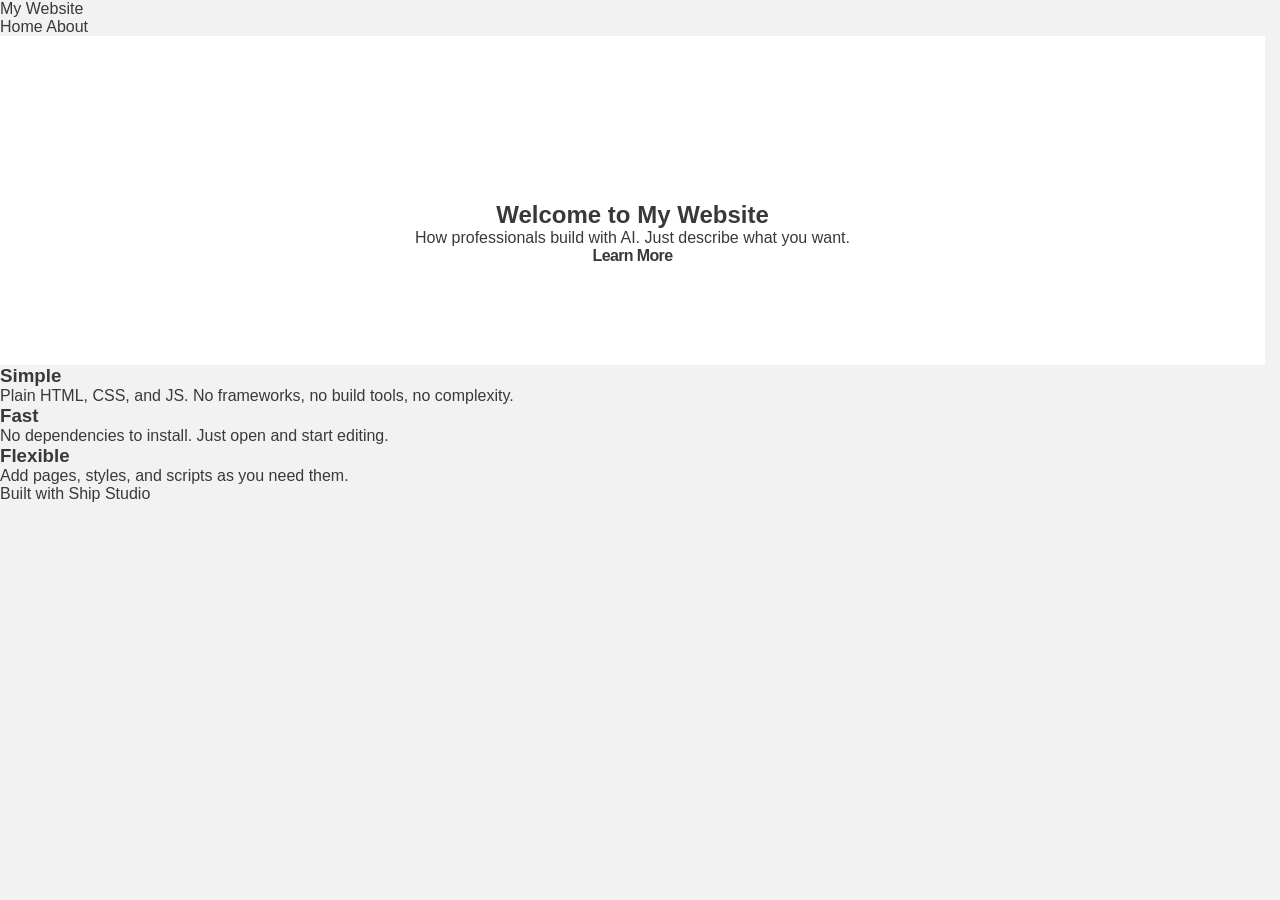
<file: index.html>
<!DOCTYPE html>
<html lang="en">
<head>
  <meta charset="UTF-8">
  <meta name="viewport" content="width=device-width, initial-scale=1.0">
  <title>My Website</title>
  <link rel="stylesheet" href="styles.css">
</head>
<body>
  <nav>
    <div class="nav-container">
      <a href="/" class="logo">My Website</a>
      <div class="nav-links">
        <a href="/">Home</a>
        <a href="/about.html">About</a>
      </div>
    </div>
  </nav>

  <main>
    <section class="hero">
      <h1>Welcome to My Website</h1>
      <p>How professionals build with AI. Just describe what you want.</p>
      <a href="/about.html" class="button">Learn More</a>
    </section>

    <section class="features">
      <div class="feature">
        <h3>Simple</h3>
        <p>Plain HTML, CSS, and JS. No frameworks, no build tools, no complexity.</p>
      </div>
      <div class="feature">
        <h3>Fast</h3>
        <p>No dependencies to install. Just open and start editing.</p>
      </div>
      <div class="feature">
        <h3>Flexible</h3>
        <p>Add pages, styles, and scripts as you need them.</p>
      </div>
    </section>
  </main>

  <footer>
    <p>Built with <a href="https://www.ship.studio/">Ship Studio</a></p>
  </footer>

  <!-- Smooth scroll (Lenis) -->

  <script

    data-id-scroll

    data-autoinit="true"

    data-duration="1"

    data-orientation="vertical"

    data-smoothWheel="true"

    data-smoothTouch="false"

    data-touchMultiplier="1.5"

    data-easing="(t) => (t === 1 ? 1 : 1 - Math.pow(2, -10 * t))"

    data-useOverscroll="true"

    data-useControls="true"

    data-useAnchor="true"

    data-useRaf="true"

    data-infinite="false"

    defer

    src="lenis.js"></script>

  <script src="script.js"></script>
</body>
</html>
</file>
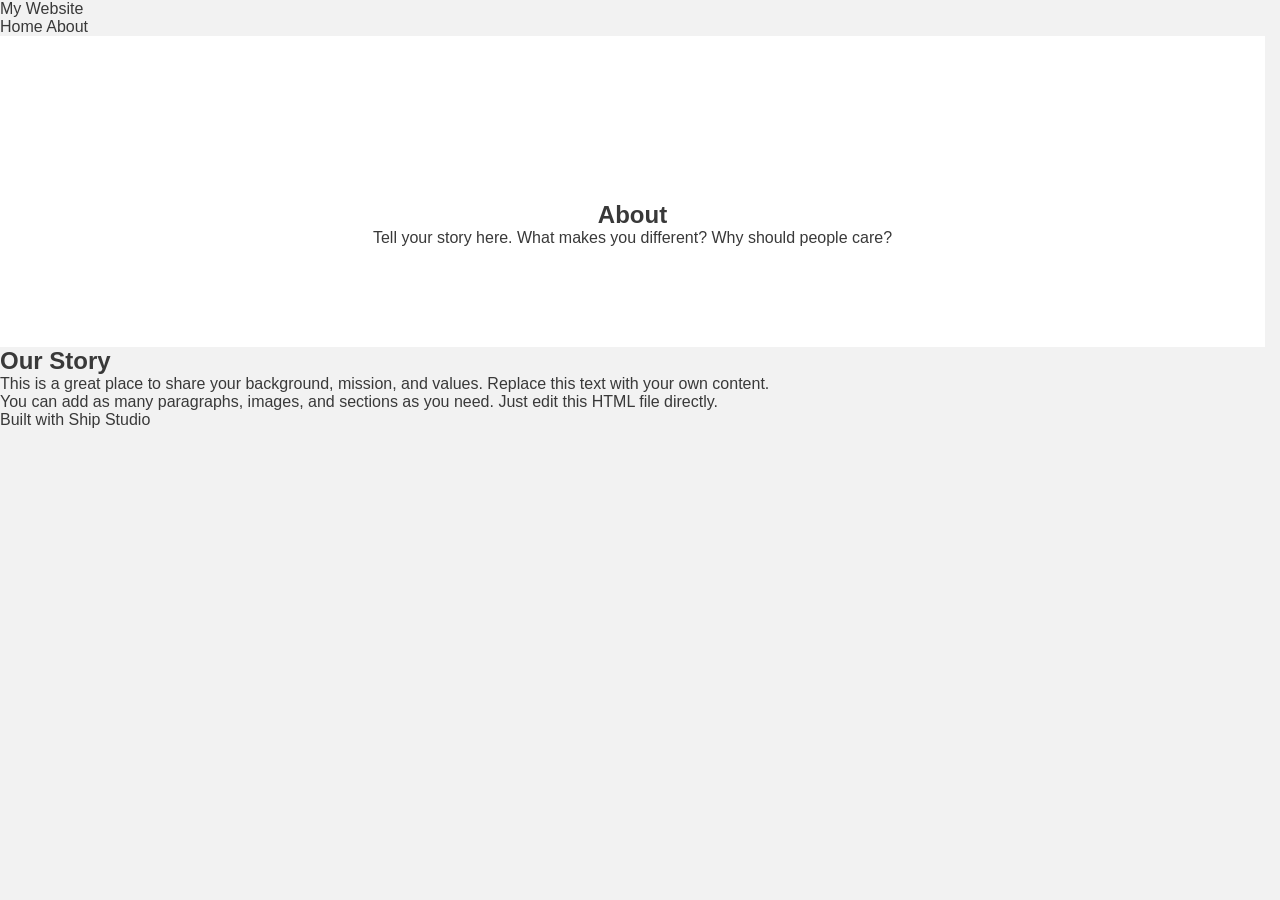
<file: about.html>
<!DOCTYPE html>
<html lang="en">
<head>
  <meta charset="UTF-8">
  <meta name="viewport" content="width=device-width, initial-scale=1.0">
  <title>About - My Website</title>
  <link rel="stylesheet" href="styles.css">
</head>
<body>
  <nav>
    <div class="nav-container">
      <a href="/" class="logo">My Website</a>
      <div class="nav-links">
        <a href="/">Home</a>
        <a href="/about.html">About</a>
      </div>
    </div>
  </nav>

  <main>
    <section class="hero">
      <h1>About</h1>
      <p>Tell your story here. What makes you different? Why should people care?</p>
    </section>

    <section class="content">
      <h2>Our Story</h2>
      <p>
        This is a great place to share your background, mission, and values.
        Replace this text with your own content.
      </p>
      <p>
        You can add as many paragraphs, images, and sections as you need.
        Just edit this HTML file directly.
      </p>
    </section>
  </main>

  <footer>
    <p>Built with Ship Studio</p>
  </footer>

  <!-- Smooth scroll (Lenis) -->

  <script

    data-id-scroll

    data-autoinit="true"

    data-duration="1"

    data-orientation="vertical"

    data-smoothWheel="true"

    data-smoothTouch="false"

    data-touchMultiplier="1.5"

    data-easing="(t) => (t === 1 ? 1 : 1 - Math.pow(2, -10 * t))"

    data-useOverscroll="true"

    data-useControls="true"

    data-useAnchor="true"

    data-useRaf="true"

    data-infinite="false"

    defer

    src="lenis.js"></script>

  <script src="script.js"></script>
</body>
</html>
</file>
<file: styles.css>
/* ==========================================================================
   RPE — Design system tokens (from the Figma "Foundations" page)
   ========================================================================== */

:root {
  /* Primitives */
  --color-orange-500: #ff6633;
  --color-orange-100: #ffb7a6;
  --color-blue-700: #2a56a5;
  --color-blue-600: #2f60b8;
  --color-blue-500: #427be0;
  --color-blue-300: #79a9ff;
  --color-gray-900: #393939;
  --color-gray-700: #515151;
  --color-gray-600: #4a5157;
  --color-gray-500: #80868d;
  --color-gray-400: #979faf;
  --color-gray-300: #afb7bf;
  --color-gray-200: #d5d7d9;
  --color-gray-100: #e6e7e8;
  --color-gray-100-alt: #e7e7e7;
  --color-gray-75: #ebedf0;
  --color-gray-50: #f2f2f2;
  --color-blush-50: #f7f3f5;
  --color-black: #000000;
  --color-white: #ffffff;
  --color-navy-800: #303e58;
  --color-white-alpha-12: rgba(255, 255, 255, 0.12);
  --color-white-alpha-20: rgba(255, 255, 255, 0.2);

  /* Semantic (light) */
  --color-bg-primary: var(--color-white);
  --color-bg-secondary: var(--color-blush-50);
  --color-bg-tertiary: var(--color-gray-50);
  --color-bg-surface-alt: var(--color-gray-75);
  --color-bg-neutral: var(--color-gray-100-alt);
  --color-bg-neutral-hover: var(--color-gray-200);
  --color-bg-neutral-pressed: var(--color-gray-300);
  --color-bg-ghost-hover: var(--color-white-alpha-12);
  --color-bg-ghost-pressed: var(--color-white-alpha-20);
  --color-bg-subtle-hover: var(--color-gray-50);
  --color-bg-subtle-pressed: var(--color-gray-100);
  --color-text-primary: var(--color-gray-900);
  --color-text-secondary: var(--color-gray-700);
  --color-text-secondary-alt: var(--color-gray-600);
  --color-text-tertiary: var(--color-gray-500);
  --color-text-on-brand: var(--color-white);
  --color-text-on-dark: var(--color-gray-100-alt);
  --color-text-on-dark-subtle: var(--color-gray-200);
  --color-border-default: var(--color-gray-200);
  --color-border-subtle: var(--color-gray-100);
  --color-border-subtle-alt: var(--color-gray-100-alt);
  --color-border-strong: var(--color-gray-300);
  --color-border-on-dark: var(--color-gray-600);
  --color-border-inverse: var(--color-white);
  --color-border-focus: var(--color-blue-500);
  --color-border-focus-on-dark: var(--color-blue-300);
  --color-icon-default: var(--color-gray-400);
  --color-icon-strong: var(--color-navy-800);
  --color-icon-on-dark: var(--color-gray-100-alt);
  --color-icon-on-dark-subtle: var(--color-gray-200);
  --color-accent-primary: var(--color-orange-500);
  --color-accent-primary-subtle: var(--color-orange-100);
  --color-accent-secondary: var(--color-blue-700);
  --color-accent-secondary-hover: var(--color-blue-600);
  --color-accent-secondary-pressed: var(--color-navy-800);
  --color-accent-tertiary: var(--color-blue-500);
  --color-accent-tertiary-subtle: var(--color-blue-300);
  --color-overlay-scrim: var(--color-black);

  /* Typography */
  --font-family: 'Poppins', sans-serif;
  --font-size-42: 42px;
  --font-size-32: 32px;
  --font-size-28: 28px;
  --font-size-24: 24px;
  --font-size-18: 18px;
  --font-size-16: 16px;
  --font-size-14: 14px;
  --font-size-12: 12px;
  --tracking-tight: -0.04em; /* Figma letter spacing -4% */
  --tracking-snug: -0.02em;  /* Figma letter spacing -2% (label/sm) */

  /* Spacing */
  --spacing-4: 4px;
  --spacing-8: 8px;
  --spacing-10: 10px;
  --spacing-12: 12px;
  --spacing-16: 16px;
  --spacing-20: 20px;
  --spacing-24: 24px;
  --spacing-32: 32px;
  --spacing-40: 40px;
  --spacing-48: 48px;
  --spacing-56: 56px;
  --spacing-64: 64px;

  /* Radius */
  --radius-sm: 18px;
  --radius-md: 56px;
  --radius-lg: 72px;
  --radius-full: 9999px;

  /* Layout */
  --layout-page-margin: 82px;
  --layout-section-padding-y: 112px;
  --layout-grid-gap: 20px;
  --layout-content-width: 1276px;
  /* Side padding that keeps content at 1276px on wide screens */
  --gutter: max(var(--layout-page-margin), calc((100% - var(--layout-content-width)) / 2));

  /* Scroll reveal motion (Apple-style: fade up and settle) */
  --ease-reveal: cubic-bezier(0.22, 1, 0.36, 1);
  --reveal-distance: 24px;
  --reveal-stagger: 70ms;
  --reveal-delay: 100ms;
}

/* Mobile values from "Typography / Layout — Desktop × Mobile" */
@media (max-width: 768px) {
  :root {
    --font-size-42: 30px;
    --font-size-32: 24px;
    --font-size-28: 22px;
    --font-size-24: 20px;
    --font-size-18: 16px;
    --layout-page-margin: 20px;
    --layout-section-padding-y: 56px;
    --layout-grid-gap: 12px;
  }
}

/* ==========================================================================
   Base
   ========================================================================== */

*,
*::before,
*::after {
  margin: 0;
  padding: 0;
  box-sizing: border-box;
}

/* Always keep room for the scrollbar, so the page doesn't widen and "jump"
   when the mobile menu locks scrolling and the scrollbar disappears */
html {
  scrollbar-gutter: stable;
  background-color: var(--color-bg-tertiary);
  transition: background-color 0.3s ease;
}

body {
  font-family: var(--font-family);
  background: var(--color-bg-tertiary);
  color: var(--color-text-primary);
  -webkit-font-smoothing: antialiased;
  overflow-x: hidden;
}

img {
  display: block;
  max-width: none;
}

a {
  color: inherit;
  text-decoration: none;
}

ul {
  list-style: none;
}

strong {
  font-weight: 600;
}

button {
  font: inherit;
  cursor: pointer;
}

:focus-visible {
  outline: 2px solid var(--color-border-focus);
  outline-offset: 2px;
}

.page {
  display: flex;
  flex-direction: column;
}

/* ==========================================================================
   Components
   ========================================================================== */

/* Badge — orange dot + label box */
.badge {
  display: inline-flex;
  align-items: flex-start;
  flex-shrink: 0;
}

.badge__dot {
  width: 30px;
  height: 30px;
}

.badge__label {
  display: flex;
  align-items: center;
  height: 30px;
  padding: var(--spacing-4) var(--spacing-12);
  border: 1px solid var(--color-border-strong);
  font-size: var(--font-size-14);
  font-weight: 600;
  line-height: normal;
  letter-spacing: var(--tracking-tight);
  color: var(--color-text-primary);
  white-space: nowrap;
}

.badge__label--alt {
  color: var(--color-text-secondary-alt);
}

.badge--subtle .badge__label {
  border-color: var(--color-border-default);
  color: var(--color-text-tertiary);
}

.badge--filled .badge__label {
  background: var(--color-bg-primary);
}

.badge--on-dark .badge__label {
  border-color: var(--color-accent-tertiary-subtle);
  color: var(--color-text-on-dark);
}

/* Button */
.button {
  display: inline-flex;
  align-items: center;
  justify-content: center;
  gap: var(--spacing-8);
  border-radius: var(--radius-full);
  font-size: var(--font-size-16);
  font-weight: 600;
  line-height: normal;
  letter-spacing: var(--tracking-tight);
  text-align: center;
  white-space: nowrap;
  transition: background-color 0.2s;
}

.button--large {
  padding: var(--spacing-16) var(--spacing-20);
}

.button--primary {
  background: var(--color-accent-secondary);
  color: var(--color-text-on-brand);
}

.button--primary:hover {
  background: var(--color-accent-secondary-hover);
}

.button--primary:active {
  background: var(--color-accent-secondary-pressed);
}

/* Icon button — 48px circle (carousel arrows) */
.icon-button {
  display: flex;
  align-items: center;
  justify-content: center;
  width: 48px;
  height: 48px;
  border: 1px solid var(--color-border-default);
  border-radius: var(--radius-full);
  background: transparent;
  transition: background-color 0.2s, border-color 0.2s, opacity 0.2s;
}

.icon-button:hover {
  background: var(--color-bg-subtle-hover);
  border-color: var(--color-border-strong);
}

.icon-button:active {
  background: var(--color-bg-subtle-pressed);
}

.icon-button:disabled {
  opacity: 0.4;
  cursor: default;
  background: transparent;
  border-color: var(--color-border-default);
}

.icon-button--prev img {
  transform: rotate(180deg);
}

/* Section header — badge + title */
.section-header {
  display: flex;
  flex-direction: column;
  align-items: flex-start;
  gap: var(--spacing-32);
  width: 455px;
  max-width: 100%;
}

.section-header--compact {
  gap: var(--spacing-10);
}

.section-header--center {
  align-items: center;
  text-align: center;
}

.section-header__title {
  font-size: var(--font-size-42);
  font-weight: 400;
  line-height: 1.2;
  letter-spacing: var(--tracking-tight);
  color: var(--color-text-primary);
}

.section-header__title--alt {
  color: var(--color-text-secondary-alt);
}

.section-header__title--lead {
  font-size: var(--font-size-32);
  line-height: 1.3;
}

.section-header--dark .section-header__title {
  color: var(--color-text-on-brand);
}

/* ==========================================================================
   Navigation
   ========================================================================== */

.site-nav {
  position: absolute;
  top: 44px;
  left: 0;
  right: 0;
  z-index: 10;
  padding: 0 var(--gutter);
}

.site-nav__inner {
  display: flex;
  align-items: flex-end;
  gap: 42px;
}

.site-nav__logo img {
  width: 85px;
  height: 36.1852px;
}

.site-nav__pill {
  display: flex;
  align-items: center;
  gap: var(--spacing-24);
  padding: 0 var(--spacing-24);
  border-radius: 70px;
}

.nav-link {
  display: flex;
  align-items: center;
  gap: var(--spacing-8);
  font-size: var(--font-size-14);
  font-weight: 600;
  line-height: normal;
  letter-spacing: var(--tracking-snug);
  color: var(--color-text-tertiary);
  white-space: nowrap;
  transition: color 0.2s;
}

.nav-link:hover {
  color: var(--color-text-primary);
  text-decoration: underline;
  text-underline-offset: 4px;
}

.nav-link[aria-current="page"] {
  color: var(--color-accent-secondary);
}

.nav-link[aria-current="page"]::before {
  content: '';
  width: 6px;
  height: 6px;
  border-radius: var(--radius-full);
  background: var(--color-accent-primary);
}

.site-nav__toggle {
  display: none;
}

.site-nav__cta {
  display: none;
}

/* Mobile nav (Figma "Nav, Device=Mobile" + "Menu aberto") */
@media (max-width: 1024px) {
  .site-nav {
    top: var(--spacing-20);
  }

  .site-nav__inner {
    justify-content: space-between;
    align-items: center;
  }

  .site-nav__logo,
  .site-nav__toggle {
    z-index: 2;
  }

  .site-nav__logo {
    position: relative;
  }

  /* Menu Icon — 24px, three 20×2 bars, 5px apart */
  .site-nav__toggle {
    position: relative;
    display: flex;
    flex-direction: column;
    align-items: center;
    justify-content: center;
    gap: 5px;
    width: 24px;
    height: 24px;
    padding: 0;
    border: 0;
    background: none;
  }

  .site-nav__toggle span {
    display: block;
    width: 20px;
    height: 2px;
    border-radius: 1px;
    background: var(--color-text-tertiary);
    transition: transform 0.45s var(--ease-reveal), opacity 0.2s;
  }

  /* Close (X) — bars in text/primary */
  .site-nav__toggle[aria-expanded="true"] span {
    background: var(--color-text-primary);
  }

  .site-nav__toggle[aria-expanded="true"] span:nth-child(1) {
    transform: translateY(7px) rotate(45deg);
  }

  .site-nav__toggle[aria-expanded="true"] span:nth-child(2) {
    opacity: 0;
  }

  .site-nav__toggle[aria-expanded="true"] span:nth-child(3) {
    transform: translateY(-7px) rotate(-45deg);
  }

  /* Open menu: full-screen white panel */
  .site-nav__pill {
    display: flex;
    position: fixed;
    inset: 0;
    z-index: 1;
    flex-direction: column;
    align-items: stretch;
    gap: 0;
    /* top bar (20 + 36.185 logo) + 40 gap */
    padding: calc(var(--spacing-20) + 36.185px + var(--spacing-40)) var(--layout-page-margin) var(--spacing-32);
    border-radius: 0;
    background: var(--color-bg-primary);
    overflow-y: auto;
    /* closed: faded out and not clickable/focusable (visibility waits for the fade) */
    opacity: 0;
    visibility: hidden;
    transition: opacity 0.25s ease, visibility 0s 0.25s;
  }

  /* Opening: the panel fades in, then the links and the button rise into
     place one by one (same fade + rise and easing as the page reveals).
     script.js sets each item's delay in --menu-d. */
  .site-nav__pill.is-open {
    opacity: 1;
    visibility: visible;
    transition: opacity 0.3s ease, visibility 0s;
  }

  .site-nav__pill > * {
    opacity: 0;
    translate: 0 16px;
    /* closing: stay put while the panel fades, then reset out of sight */
    transition: opacity 0s 0.25s, translate 0s 0.25s;
  }

  .site-nav__pill.is-open > * {
    opacity: 1;
    translate: none;
    transition:
      opacity 0.5s var(--ease-reveal) calc(0.08s + var(--menu-d, 0ms)),
      translate 0.7s var(--ease-reveal) calc(0.08s + var(--menu-d, 0ms)),
      /* keep the hover color changes of links and button */
      color 0.2s,
      background-color 0.2s;
  }

  .site-nav__pill .nav-link {
    padding: var(--spacing-16) 0;
    border-bottom: 1px solid var(--color-border-subtle);
    font-size: var(--font-size-24);
    font-weight: 400;
    line-height: 1.4;
    letter-spacing: var(--tracking-tight);
    color: var(--color-text-primary);
    white-space: normal;
  }

  .site-nav__pill .nav-link:hover {
    text-decoration: none;
    color: var(--color-accent-secondary);
  }

  /* Current page on mobile: blue + semibold (no dot) */
  .site-nav__pill .nav-link[aria-current="page"] {
    color: var(--color-accent-secondary);
    font-weight: 600;
    line-height: 1.2;
    /* keep the row height of the 1.4 line-height rows */
    padding-block: calc(var(--spacing-16) + 0.1em);
  }

  .site-nav__pill .nav-link[aria-current="page"]::before {
    display: none;
  }

  .site-nav__cta {
    display: flex;
    width: 100%;
    margin-top: auto;
  }

  body.menu-open {
    overflow: hidden;
  }

  /* the scrollbar's reserved space (see html in Base) turns white with the menu */
  html:has(body.menu-open) {
    background-color: var(--color-bg-primary);
  }
}

@media (max-width: 1024px) and (prefers-reduced-motion: reduce) {
  .site-nav__pill > *,
  .site-nav__pill.is-open > * {
    translate: none;
  }
}

/* ==========================================================================
   Hero
   ========================================================================== */

.hero {
  position: relative;
  display: flex;
  flex-direction: column;
  align-items: center;
  justify-content: center;
  padding: 165px var(--layout-page-margin) 100px;
  background: var(--color-bg-primary);
  overflow: hidden;
}

.hero__content {
  position: relative;
  display: flex;
  flex-direction: column;
  align-items: center;
  gap: var(--spacing-32);
  width: 780px;
  max-width: 100%;
}

.hero__title {
  width: 100%;
  font-size: var(--font-size-42);
  font-weight: 400;
  line-height: 1.4;
  letter-spacing: var(--tracking-tight);
  text-align: center;
  color: var(--color-text-primary);
}

/* Decorative line art on both sides */
.hero__lines {
  position: absolute;
  top: calc(50% + 19.5px);
  display: flex;
  align-items: center;
  justify-content: center;
  width: 646px;
  height: 375px;
  transform: translateY(-50%);
  pointer-events: none;
}

.hero__lines-art {
  flex: none;
}

/* The art is drawn upright in the file and turned on its side here.
   It's inline (not an <img>) so script.js can draw each line in. */
.hero__lines svg {
  display: block;
  width: 375.406px;
  height: 646.756px;
  overflow: visible;
  transform: rotate(-90deg);
}

.hero__lines--left {
  left: -444px;
}

.hero__lines--right {
  right: -444px;
}

@media (max-width: 1024px) {
  .hero {
    padding-top: 150px;
  }
}

/* Mobile hero (Figma 03. Quem Somos — Mobile) */
@media (max-width: 768px) {
  .hero {
    /* nav: 20 top + 36.185 logo, then 48 gap */
    padding-top: calc(var(--spacing-20) + 36.185px + var(--spacing-48));
    padding-bottom: var(--layout-section-padding-y);
  }

  .hero__content {
    gap: var(--spacing-24);
  }

  .hero__title br {
    display: none;
  }

  .hero__title strong {
    display: block;
  }

  .hero__content .button {
    width: 100%;
  }

  .hero__lines {
    top: calc(50% + 67.34px);
    width: 323px;
    height: 187.5px;
  }

  /* same art at half size (lines stay as thin as the mobile Figma: 0.4px) */
  .hero__lines svg {
    width: 187.703px;
    height: 323.378px;
  }

  .hero__lines--left {
    left: -222px;
  }

  .hero__lines--right {
    right: -222px;
  }
}

/* ==========================================================================
   Image transition (full-width photo)
   One 1920 × 821 image with the "people breaking out of the photo" effect
   already baked in (transparent strip at the top).
   - 1920px and up: the whole image, scaled with the screen
   - 1300–1920px: height stays at 821px and the sides get cropped
   - below 1300px: scales down again, always showing the central 1300px
     of the image, where both people are (roughly x 260–1475)
   ========================================================================== */

.img-transition {
  position: relative;
  z-index: 0;
  width: 100%;
  height: max(min(821px, 63.154vw), 42.76vw); /* 821/1300, 821/1920 */
  /* light parallax: script.js moves it down as the page scrolls */
  transform: translate3d(0, var(--parallax-y, 0), 0);
  will-change: transform;
  background: var(--color-bg-primary);
  overflow: hidden;
}

.img-transition__img {
  display: block;
  width: 100%;
  height: 100%;
  object-fit: cover;
  /* crop more from the right (laptop) than the left, keeping the people in frame */
  object-position: 35% center;
}

/* ==========================================================================
   About
   ========================================================================== */

.about {
  position: relative;
  z-index: 1;               /* slides over the parallax image above */
  display: grid;
  grid-template-columns: repeat(12, minmax(0, 1fr));
  column-gap: var(--layout-grid-gap);
  align-items: start;
  padding: var(--layout-section-padding-y) var(--gutter);
  background: var(--color-bg-primary);
}

.about__badge {
  grid-column: 1 / span 4;
  display: flex;
  justify-content: flex-end;
}

.about__copy {
  grid-column: 7 / span 5;
  min-width: 0;
  display: flex;
  flex-direction: column;
  gap: 44px;
  color: var(--color-text-primary);
}

.about__lead {
  font-size: var(--font-size-32);
  font-weight: 400;
  line-height: 1.4;
  letter-spacing: var(--tracking-tight);
}

.about__text {
  width: 447px;
  max-width: 100%;
  font-size: var(--font-size-18);
  line-height: 1.61;
  letter-spacing: var(--tracking-tight);
}

@media (max-width: 1100px) {
  .about {
    grid-template-columns: 1fr;
    gap: var(--spacing-32);
  }

  .about__badge {
    grid-column: auto;
    justify-content: flex-start;
  }

  .about__copy {
    grid-column: auto;
    max-width: 640px;
  }
}

@media (max-width: 768px) {
  .about,
  .about__copy {
    gap: var(--spacing-24);
  }

  .about__text {
    width: 100%;
  }
}

/* ==========================================================================
   Team
   ========================================================================== */

.team {
  position: relative;
  display: flex;
  flex-direction: column;
  align-items: center;
  gap: 90px;
  padding: 220px var(--gutter) var(--spacing-56);
  overflow: hidden;
}

/* Outlined "Diretoria" word peeking in from the top */
.team__vector-bg {
  position: absolute;
  top: 0;
  left: 50%;
  width: min(1331.25px, calc(100% - 2 * var(--layout-page-margin)));
  transform: translate(-50%, -30.65%);
  pointer-events: none;
}

.team__vector-bg img {
  width: 100%;
  height: auto;
}

.team__header {
  position: relative;
  display: flex;
  align-items: flex-end;
  justify-content: space-between;
  gap: var(--spacing-32);
  width: 100%;
}

.team__intro {
  width: 519px;
  max-width: 100%;
  font-size: var(--font-size-24);
  line-height: 1.4;
  letter-spacing: var(--tracking-tight);
  color: var(--color-text-tertiary);
}

.team__intro strong {
  line-height: 1.2;
  color: var(--color-text-primary);
}

/* Carousel */
.carousel {
  position: relative;
  display: flex;
  flex-direction: column;
  align-items: center;
  gap: var(--spacing-40);
  width: 100%;
}

/* the slider runs to both screen edges, while cards still line up with the container.
   --bleed (distance from container to screen edge) is measured in script.js */
.carousel__viewport {
  width: calc(100% + 2 * var(--bleed, 0px));
  margin-inline: calc(-1 * var(--bleed));
  padding-inline: var(--bleed);
  scroll-padding-inline: var(--bleed);
  overflow-x: auto;
  overscroll-behavior-x: contain;
  scroll-snap-type: x mandatory;
  scroll-behavior: smooth;
  scrollbar-width: none;
  cursor: grab;
  /* room for two-line names without clipping the role below */
  padding-bottom: var(--spacing-20);
  margin-bottom: calc(-1 * var(--spacing-20));
}

.carousel__viewport::-webkit-scrollbar {
  display: none;
}

/* while the mouse is held down and dragging the slider */
.carousel__viewport.is-dragging {
  scroll-snap-type: none;
  scroll-behavior: auto;
  cursor: grabbing;
  user-select: none;
}

.carousel__viewport.is-dragging .team-card * {
  pointer-events: none;
}

.carousel__track {
  display: flex;
  align-items: center;
  gap: var(--spacing-16);
  width: max-content;
}

.carousel__controls {
  display: flex;
  align-items: center;
  gap: var(--spacing-12);
}

/* Team card — fixed 311 × 398 */
.team-card {
  position: relative;
  flex-shrink: 0;
  width: 311px;
  height: 398px;
  scroll-snap-align: start;
}

.team-card__photo {
  position: absolute;
  top: 0;
  left: 27px;
  width: 258px;
  height: 295px;
  overflow: hidden;
}

.team-card__mask {
  position: absolute;
  top: 37.15px;
  left: -0.23px;
  width: 257.852px;
  height: 257.852px;
  border-radius: var(--radius-full);
  background: var(--color-accent-primary);
  overflow: hidden;
}

.team-card__bg {
  position: absolute;
  object-fit: cover;
}

.team-card img {
  -webkit-user-drag: none;
  user-select: none;
}

.team-card__head {
  position: absolute;
  top: 0;
}

.team-card__head--crop {
  overflow: hidden;
}

.team-card__head--crop img {
  position: absolute;
  top: -16.97%;
  left: -0.07%;
  width: 107.12%;
  height: 237.58%;
}

.team-card__info {
  position: absolute;
  top: 310px;
  left: 35px;
  display: flex;
  flex-direction: column;
  gap: var(--spacing-8);
  width: 242px;
  text-align: center;
}

.team-card__name {
  font-size: var(--font-size-28);
  font-weight: 600;
  line-height: normal;
  letter-spacing: var(--tracking-tight);
  color: var(--color-text-primary);
}

.team-card__name--fixed {
  line-height: 30px;
}

.team-card__role {
  font-size: var(--font-size-18);
  line-height: 1.61;
  letter-spacing: var(--tracking-tight);
  color: var(--color-text-tertiary);
}

/* Directors added in Sanity: photo fills the circle, cut-out head stands on it */
.team-card--auto .team-card__bg   { inset: 0; width: 100%; height: 100%; }
.team-card--auto .team-card__head { left: 0; width: 100%; height: 100%; object-fit: contain; object-position: bottom center; }

/* Per-person photo framing (matches each Figma "Team Photo" composition) */
.team-card--glauco .team-card__bg   { width: 565px; height: 813px; left: -153.77px; top: -50.15px; }
.team-card--glauco .team-card__head { width: 187px; height: 237px; left: 35px; top: 6px; }
.team-card--juliano .team-card__bg   { width: 371px; height: 558px; left: -50.77px; top: -94.15px; }
.team-card--juliano .team-card__head { width: 233px; height: 183px; left: 16px; }
.team-card--pedro .team-card__bg   { width: 363px; height: 544px; left: -52.77px; top: -85.15px; }
.team-card--pedro .team-card__head { width: 197px; height: 227px; left: 30px; }
.team-card--edrei .team-card__bg   { width: 332px; height: 332px; left: -23.77px; top: -74.15px; }
.team-card--edrei .team-card__head { width: 188px; height: 221px; left: 48px; }
.team-card--camila .team-card__bg   { width: 387px; height: 580px; left: -75.77px; top: -65.15px; }
.team-card--camila .team-card__head { width: 246px; height: 173px; left: 12px; }
.team-card--daniel .team-card__bg   { width: 273px; height: 410px; left: 1.23px; top: -66.15px; }
.team-card--daniel .team-card__head { width: 256px; height: 173px; left: 1px; top: 4px; }
.team-card--felipe .team-card__bg   { width: 330px; height: 330px; left: -35.77px; top: -36.15px; }
.team-card--felipe .team-card__head { width: 196px; height: 211px; left: 31px; top: 1px; }
.team-card--lucas .team-card__bg   { width: 428px; height: 398px; left: -84.77px; top: -70.15px; }
.team-card--lucas .team-card__head { width: 202px; height: 203px; left: 28px; }

@media (max-width: 1024px) {
  /* keep the desktop size (same stroke width + crop), centered and clipped */
  /* bottom of the word sits 24px above the "Time" badge; the top gets cropped */
  .team__vector-bg {
    top: 136px;
    width: 1000px;
    transform: translate(-50%, -100%);
  }

  .team {
    padding-top: 160px;
    gap: var(--spacing-56);
  }

  .team__header {
    flex-direction: column;
    align-items: flex-start;
  }
}

/* Mobile team (Figma 03. Quem Somos — Mobile) */
@media (max-width: 768px) {
  .team {
    align-items: stretch;
    gap: var(--spacing-32);
    padding-top: 144px;
  }

  .team__vector-bg {
    top: 120px;
  }

  .team__header {
    gap: var(--spacing-16);
  }

  .team__header .section-header {
    width: 100%;
  }

  .team__intro {
    width: 100%;
  }

  /* one card at a time, centered, with a peek of the next/previous card.
     the viewport bleeds to both screen edges (matching the section's own
     side padding) so there's enough room to peek the neighboring card. */
  .carousel__viewport {
    width: calc(100% + 2 * var(--layout-page-margin));
    margin-left: calc(-1 * var(--layout-page-margin));
    margin-right: calc(-1 * var(--layout-page-margin));
    scroll-padding-inline: 0;
    /* centers the first/last card at rest (scroll-snap-align only kicks in
       once the person scrolls, so the starting position needs real padding,
       sized to match what snapping already does for every card in between) */
    padding-left: calc((100% + 2 * var(--layout-page-margin) - 311px) / 2);
    padding-right: calc((100% + 2 * var(--layout-page-margin) - 311px) / 2);
  }

  .carousel__track {
    gap: var(--spacing-16);
  }

  .team-card {
    scroll-snap-align: center;
  }
}

/* ==========================================================================
   Local (map)
   ========================================================================== */

.local {
  display: flex;
  align-items: center;
  gap: var(--layout-grid-gap);
  padding: var(--spacing-56) var(--gutter) var(--layout-section-padding-y);
}

.local__content {
  display: flex;
  flex-direction: column;
  gap: 19px;
  flex: 0 0 520px;
}

.local__info {
  display: flex;
  flex-direction: column;
  gap: 30px;
  padding: 76px 66px;
  border-radius: var(--radius-lg);
  background: var(--color-bg-primary);
}

.local__info .section-header {
  width: 337px;
}

.local__text {
  width: 278px;
  max-width: 100%;
  font-size: var(--font-size-18);
  line-height: 1.61;
  letter-spacing: var(--tracking-tight);
  color: var(--color-text-secondary-alt);
  opacity: 0.75;
}

.local__text strong {
  color: var(--color-accent-primary);
}

.local__graphic {
  position: relative;
  height: 275px;
  border-radius: var(--radius-lg);
  background: var(--color-accent-secondary);
  overflow: hidden;
}

.local__graphic img {
  position: absolute;
  top: 0;
  left: 0;
  width: 775px;
  height: 442px;
  object-fit: cover;
}

/* Map card — children positioned in design pixels scaled to the card width */
.map {
  position: relative;
  flex: 0 1 736px;
  aspect-ratio: 736 / 725;
  border-radius: var(--radius-lg);
  background: var(--color-bg-primary);
  overflow: hidden;
  container-type: inline-size;
}

.map > * {
  --m: calc(100cqw / 736);
  position: absolute;
}

.map__grid {
  top: calc(-179 * var(--m));
  left: calc(-174 * var(--m));
  width: calc(1084 * var(--m));
  height: calc(1084 * var(--m));
}

.map__brazil {
  top: calc(59.49 * var(--m));
  left: calc(77.7 * var(--m));
  width: calc(582.098 * var(--m));
  height: calc(615.127 * var(--m));
}

.map picture img {
  width: 100%;
  height: 100%;
}

.map__pin {
  width: 10px;
  height: 10px;
}

.map__pin--1 { top: calc(506 * var(--m)); left: calc(403 * var(--m)); }
.map__pin--2 { top: calc(412 * var(--m)); left: calc(509 * var(--m)); }
.map__pin--3 { top: calc(238 * var(--m)); left: calc(634 * var(--m)); }
.map__pin--4 { top: calc(467 * var(--m)); left: calc(541 * var(--m)); }

.map__label {
  top: calc(463 * var(--m));
  left: calc(442 * var(--m));
}

/* Map entrance animation (Quem Somos).
   script.js adds .is-visible when the map scrolls into view. The hidden starting
   state only applies when JS runs (.js on <html>), so nothing stays invisible.
   Direct children use `transform`/`opacity` only — `translate` is taken by the
   desktop centring rule below. */
.map__shadow,
.map__states {
  position: absolute;
  inset: 0;
}

.map__label { isolation: isolate; }

.map__label::after {
  content: "";
  position: absolute;
  left: 0;
  top: 0;
  width: 30px;
  height: 30px;
  border-radius: 50%;
  background: var(--color-accent-primary);
  z-index: -1;
  opacity: 0;
  pointer-events: none;
}

.js .map:not(.is-visible) .map__grid { opacity: 0; }
.js .map:not(.is-visible) .map__shadow { opacity: 0; translate: 0 -18px; }
.js .map:not(.is-visible) .map__states { opacity: 0; translate: 0 24px; }
.js .map:not(.is-visible) .map__pin { opacity: 0; transform: scale(0); }
.js .map:not(.is-visible) .map__label { opacity: 0; transform: translateY(12px) scale(0.9); }

.map.is-visible .map__grid { transition: opacity 0.6s ease; }
.map.is-visible .map__shadow { transition: opacity 0.7s ease 0.8s, translate 1s cubic-bezier(0.2, 0.7, 0.2, 1) 0.8s; }
.map.is-visible .map__states { transition: opacity 0.7s ease 0.1s, translate 0.9s cubic-bezier(0.2, 0.7, 0.2, 1) 0.1s; }
.map.is-visible .map__pin { transition: opacity 0.3s ease, transform 0.45s cubic-bezier(0.34, 1.56, 0.64, 1); }
.map.is-visible .map__pin--1 { transition-delay: 1.3s; }
.map.is-visible .map__pin--2 { transition-delay: 1.38s; }
.map.is-visible .map__pin--3 { transition-delay: 1.46s; }
.map.is-visible .map__pin--4 { transition-delay: 1.54s; }
.map.is-visible .map__label {
  transition: opacity 0.5s ease 1.7s, transform 0.6s cubic-bezier(0.34, 1.56, 0.64, 1) 1.7s;
}
.map.is-visible .map__label::after { animation: map-pulse 2s ease-out 2.3s infinite; }

@keyframes map-pulse {
  0%   { opacity: 0.45; transform: scale(1); }
  100% { opacity: 0;    transform: scale(2.2); }
}

@media (prefers-reduced-motion: reduce) {
  .js .map:not(.is-visible) * { opacity: 1; translate: none; transform: none; }
  .map.is-visible * { transition: none; }
  .map.is-visible .map__label::after { animation: none; }
}

/* Desktop: the map stretches to the full height of the column beside it.
   Its drawing scales to fit the card and stays centred; the grid always fills it. */
@media (min-width: 1201px) {
  .local {
    align-items: stretch;
  }

  .map {
    aspect-ratio: auto;
    container-type: size;
  }

  .map > * {
    --m: min(100cqw / 736, 100cqh / 725);
    translate: calc((100cqw - 736 * var(--m)) / 2) calc((100cqh - 725 * var(--m)) / 2);
  }

  .map > .map__grid {
    --m: max(100cqw / 736, 100cqh / 725);
  }
}

@media (max-width: 1200px) {
  .local {
    flex-direction: column;
    align-items: stretch;
  }

  .local__content {
    flex: none;
  }

  .map {
    flex: none;
    width: 100%;
  }
}

/* Mobile local + map (Figma 03. Quem Somos — Mobile, 350px-wide map) */
@media (max-width: 768px) {
  .local {
    padding-top: 0;
  }

  .local__info {
    padding: var(--spacing-40) var(--spacing-24);
    border-radius: var(--radius-sm);
  }

  .local__info .section-header {
    width: 337px;
    max-width: 100%;
  }

  .local__graphic {
    height: 185px;
    border-radius: var(--radius-sm);
  }

  .local__graphic img {
    width: 360.107px;
    height: 205.377px;
  }

  /* Zoomed-in crop of the map on phones */
  .map {
    aspect-ratio: 350 / 344.769;
    border-radius: var(--radius-sm);
  }

  .map > * {
    --m: calc(100cqw / 350);
  }

  .map__grid {
    top: calc(-85.12 * var(--m));
    left: calc(-82.74 * var(--m));
    width: calc(515.489 * var(--m));
    height: calc(515.489 * var(--m));
  }

  .map__brazil {
    top: calc(-67.6 * var(--m));
    left: calc(-111.71 * var(--m));
    width: calc(442.713 * var(--m));
    height: calc(467.832 * var(--m));
  }

  .map__pin {
    width: 7.605px;
    height: 7.605px;
  }

  .map__pin--1 { top: calc(271.99 * var(--m)); left: calc(135.69 * var(--m)); }
  .map__pin--2 { top: calc(200.5 * var(--m));  left: calc(216.31 * var(--m)); }
  .map__pin--3 { top: calc(68.17 * var(--m));  left: calc(311.38 * var(--m)); }
  .map__pin--4 { top: calc(242.33 * var(--m)); left: calc(240.65 * var(--m)); }

  .map__label {
    top: calc(246.13 * var(--m));
    left: calc(173.47 * var(--m));
  }
}

/* ==========================================================================
   Values + Orbit (dark block, includes the footer)
   ========================================================================== */

.values {
  position: relative;
  display: flex;
  flex-direction: column;
  align-items: flex-start;
  gap: 50px;
  padding: var(--layout-section-padding-y) var(--gutter);
  background:
    linear-gradient(180deg, rgba(0, 0, 0, 0) 45.985%, rgba(0, 0, 0, 0.66) 100%),
    linear-gradient(-12.19deg, #213862 29.602%, #102142 61.109%, #0e111c 123.44%);
  overflow: hidden;
}

.values > * {
  position: relative;
}

/* 3D render at the top, fading into the navy gradient */
.values__header-bg {
  position: absolute;
  top: 0;
  left: 0;
  width: max(1920px, 100%);
  height: 1066px;
  overflow: hidden;
  -webkit-mask-image: linear-gradient(180deg, #000 0%, transparent 100%);
  mask-image: linear-gradient(180deg, #000 0%, transparent 100%);
}

.values__header-bg img {
  position: absolute;
  top: -218px;
  left: -11px;
  width: 2138.864px;
  height: 1283.527px;
  object-fit: cover;
}

.values__header-bg::after {
  content: '';
  position: absolute;
  inset: 0;
  background: rgba(0, 0, 0, 0.26);
  mix-blend-mode: multiply;
}

/* Values grid */
.values__grid {
  display: grid;
  grid-template-columns: repeat(3, minmax(0, 1fr));
  grid-auto-rows: minmax(384px, auto);
  gap: 20px;
  width: 100%;
}

.value-card {
  display: flex;
  flex-direction: column;
  align-items: flex-start;
  gap: var(--spacing-48);
  padding: var(--spacing-32);
  border-radius: var(--radius-sm);
  background: var(--color-bg-secondary);
  overflow: hidden;
}

.value-card__icon {
  display: flex;
  align-items: center;
  justify-content: center;
  width: 60px;
  height: 60px;
  overflow: visible;
}

/* Value card icons — hover animations on the SVG parts */
.value-card__icon svg {
  display: block;
  overflow: visible;
}

.value-card__icon svg path {
  transform-box: fill-box;
  transform-origin: center;
  transition: transform 0.45s cubic-bezier(0.34, 1.56, 0.64, 1), opacity 0.3s ease;
}

/* Compromisso: seal spins, star pops, ribbons sway */
.value-card:hover .value-card__icon--compromisso :is(.p3, .p4, .p7) { transform: rotate(30deg); }
.value-card:hover .value-card__icon--compromisso :is(.p5, .p8) { transform: scale(1.25); transition-delay: 0.08s; }
.value-card__icon--compromisso :is(.p2, .p6, .p10, .p11) { transform-origin: top center; }
.value-card:hover .value-card__icon--compromisso :is(.p2, .p10) { transform: rotate(-6deg); }
.value-card:hover .value-card__icon--compromisso :is(.p6, .p11) { transform: rotate(6deg); }

/* Cooperativa: people hop in sequence, connectors blink */
.value-card:hover .value-card__icon--cooperativa :is(.p9, .p15, .p20, .p21) { transform: translateY(-3px); transition-delay: 0s; }
.value-card:hover .value-card__icon--cooperativa :is(.p8, .p14, .p24, .p26) { transform: translateY(-3px); transition-delay: 0.06s; }
.value-card:hover .value-card__icon--cooperativa :is(.p7, .p13, .p28, .p30) { transform: translateY(-3px); transition-delay: 0.12s; }
.value-card:hover .value-card__icon--cooperativa :is(.p6, .p12, .p22, .p23) { transform: translateY(-3px); transition-delay: 0.18s; }
.value-card:hover .value-card__icon--cooperativa :is(.p5, .p11, .p29, .p31) { transform: translateY(-3px); transition-delay: 0.24s; }
.value-card:hover .value-card__icon--cooperativa :is(.p4, .p10, .p25, .p27) { transform: translateY(-3px); transition-delay: 0.3s; }
.value-card:hover .value-card__icon--cooperativa :is(.p32, .p33, .p34, .p35, .p36, .p37) { animation: icon-blink 0.8s ease 0.1s; }

/* Resultados: bars grow in sequence, trend line lifts, orange block pops */
.value-card__icon--resultados :is(.p12, .p13, .p14, .p15) { transform-origin: bottom center; }
.value-card:hover .value-card__icon--resultados .p12 { transform: scaleY(1.4); }
.value-card:hover .value-card__icon--resultados .p13 { transform: scaleY(1.4); transition-delay: 0.06s; }
.value-card:hover .value-card__icon--resultados .p14 { transform: scaleY(1.4); transition-delay: 0.12s; }
.value-card:hover .value-card__icon--resultados .p15 { transform: scaleY(1.4); transition-delay: 0.18s; }
.value-card:hover .value-card__icon--resultados .p11 { transform: translateY(-2px); }
.value-card:hover .value-card__icon--resultados :is(.p4, .p5, .p6, .p7, .p16, .p17) { transform: scale(1.08); transition-delay: 0.1s; }

/* Protagonismo: center person (fill + outline) rises together, sides lean in */
.value-card:hover .value-card__icon--protagonismo :is(.p3, .p7, .p8, .p21) { transform: translateY(-4px); }
.value-card:hover .value-card__icon--protagonismo :is(.p6, .p10, .p2, .p14, .p15, .p16, .p18, .p20) { transform: rotate(5deg); }
.value-card:hover .value-card__icon--protagonismo :is(.p5, .p9, .p4, .p11, .p12, .p13, .p17, .p19) { transform: rotate(-5deg); }

/* Conduta: hand shakes, blue sparkles redraw */
.value-card__icon--conduta :is(.p4, .p5, .p6, .p7) { transform-origin: bottom left; }
.value-card:hover .value-card__icon--conduta :is(.p4, .p5, .p6, .p7) { animation: icon-shake 0.6s ease; }
.value-card__icon--conduta :is(.p8, .p9) { stroke-dasharray: 40; stroke-dashoffset: 0; }
.value-card:hover .value-card__icon--conduta :is(.p8, .p9) { animation: icon-draw 0.6s ease 0.1s both; }
.value-card:hover .value-card__icon--conduta :is(.p2, .p3) { transform: scale(1.2); transition-delay: 0.15s; }

@keyframes icon-blink {
  0%, 100% { opacity: 1; }
  50% { opacity: 0.3; }
}

@keyframes icon-shake {
  0%, 100% { transform: rotate(0); }
  25% { transform: rotate(-5deg); }
  50% { transform: rotate(4deg); }
  75% { transform: rotate(-3deg); }
}

@keyframes icon-draw {
  from { stroke-dashoffset: 40; }
  to { stroke-dashoffset: 0; }
}

@media (prefers-reduced-motion: reduce) {
  .value-card__icon svg path {
    transition: none !important;
    animation: none !important;
    transform: none !important;
  }
}

.value-card__content {
  display: flex;
  flex-direction: column;
  gap: var(--spacing-20);
  padding: var(--spacing-4) 0;
  width: 100%;
}

.value-card__title {
  width: 249px;
  max-width: 100%;
  font-size: var(--font-size-28);
  font-weight: 400;
  line-height: 1.2;
  letter-spacing: var(--tracking-tight);
  color: var(--color-text-secondary);
}

.value-card__text {
  font-size: var(--font-size-18);
  line-height: 1.61;
  letter-spacing: var(--tracking-tight);
  color: var(--color-text-primary);
}

.value-card--graphic {
  align-items: center;
  padding: 0;
}

.value-card__graphic {
  position: relative;
  flex: none;
  width: 503px;
  height: 428px;
  background: var(--color-accent-secondary-hover);
  overflow: hidden;
}

.value-card__graphic img {
  position: absolute;
  top: -9.85%;
  left: -17.79%;
  width: 146.39%;
  height: 114.73%;
}

@media (max-width: 1024px) {
  .values__grid {
    grid-template-columns: repeat(2, minmax(0, 1fr));
    grid-auto-rows: auto;
  }
}

/* Mobile values (Figma 03. Quem Somos — Mobile) */
@media (max-width: 768px) {
  .values {
    gap: 82px;
    padding-bottom: var(--spacing-40);
    background:
      linear-gradient(180deg, rgba(0, 0, 0, 0) 45.985%, rgba(0, 0, 0, 0.66) 100%),
      linear-gradient(-48.16deg, #213862 29.602%, #102142 61.109%, #0e111c 123.44%);
  }

  /* render only peeks in at the very top, fading out by ~170px */
  .values__header-bg {
    width: 100%;
    height: 640.2px;
    -webkit-mask-image: linear-gradient(180deg, rgba(0, 0, 0, 0.64) 0, transparent 168.4px);
    mask-image: linear-gradient(180deg, rgba(0, 0, 0, 0.64) 0, transparent 168.4px);
  }

  .values__header-bg img {
    top: -130px;
    left: -640px;
    width: 1283.318px;
    height: 770.116px;
  }

  .values > .section-header {
    width: 100%;
  }

  /* header → grid is 32px; grid → orbit → footer is 82px */
  .values__grid {
    grid-template-columns: 1fr;
    grid-auto-rows: auto;
    gap: var(--layout-grid-gap);
    margin-top: calc(var(--spacing-32) - 82px);
  }

  .value-card--graphic {
    height: 300px;
  }
}

/* Partners orbit — everything positioned in design px (1241-wide frame) */
.orbit {
  position: relative;
  width: min(1241px, 100%);
  aspect-ratio: 1241 / 1069.654;
  container-type: inline-size;
  margin-bottom: var(--spacing-48);
}

.orbit__stage {
  position: absolute;
  inset: 0;
}

.orbit__stage > *,
.orbit__logos > * {
  --u: calc(100cqw / 1241);
  position: absolute;
}

.orbit__logos {
  inset: 0;
}

.orbit__ring img,
.orbit__main img {
  position: absolute;
}

.orbit__ring { transform-origin: 50% 50%; will-change: transform; }

.orbit__ring--4 { left: calc(-134.7 * var(--u)); top: calc(-158.03 * var(--u)); width: calc(1492 * var(--u)); height: calc(1493 * var(--u)); }
.orbit__ring--3 { left: calc(-10.7 * var(--u)); top: calc(-34.03 * var(--u)); width: calc(1244 * var(--u)); height: calc(1245 * var(--u)); }
.orbit__ring--2 { left: calc(120.3 * var(--u)); top: calc(96.97 * var(--u)); width: calc(982 * var(--u)); height: calc(983 * var(--u)); }
.orbit__ring--1 { left: calc(252.3 * var(--u)); top: calc(228.97 * var(--u)); width: calc(719 * var(--u)); height: calc(719 * var(--u)); }

.orbit__ring--4 img,
.orbit__ring--3 img {
  inset: 0;
  width: 100%;
  height: 100%;
}

.orbit__ring--2 img {
  inset: -0.1%;
  width: 100.2%;
  height: 100.2%;
}

.orbit__ring--1 img {
  inset: -0.14%;
  width: 100.28%;
  height: 100.28%;
}

/* Center circle: 3D render washed with 90% white */
.orbit__main {
  left: calc(375.58 * var(--u));
  top: calc(352.51 * var(--u));
  width: calc(471.95 * var(--u));
  height: calc(471.95 * var(--u));
  border-radius: var(--radius-full);
  overflow: hidden;
}

.orbit__main img {
  left: calc(-650.44 * var(--u));
  top: calc(-76.46 * var(--u));
  width: calc(1468.864 * var(--u));
  height: calc(881.462 * var(--u));
  object-fit: cover;
}

.orbit__main::after {
  content: '';
  position: absolute;
  inset: 0;
  background: rgba(255, 255, 255, 0.9);
}

.orbit__title {
  position: absolute;
  z-index: 2;
  top: calc(468 / 1069.654 * 100%);
  left: calc(50% - 5.7px);
  transform: translateX(-50%);
  width: 281px;
}

.orbit__title .section-header {
  width: 281px;
}

/* Partner logo — 90px circle */
.partner-logo {
  display: flex;
  align-items: center;
  justify-content: center;
  width: calc(90 * var(--u));
  height: calc(90 * var(--u));
  border: 1px solid var(--color-border-subtle-alt);
  border-radius: var(--radius-full);
  background: var(--color-bg-primary);
  overflow: hidden;
}

.partner-logo img {
  object-fit: cover;
}

/* Partners added in Sanity: logo fits inside the circle, whatever its shape */
.partner-logo.partner-logo--auto img {
  width: calc(66 * var(--u));
  height: calc(40 * var(--u));
  object-fit: contain;
}

.partner-logo--glass {
  border: 0;
  -webkit-backdrop-filter: blur(6.539px);
  backdrop-filter: blur(6.539px);
}

.partner-logo__crop {
  position: relative;
  display: block;
  width: calc(70.2 * var(--u));
  height: calc(28.5 * var(--u));
  overflow: hidden;
}

.partner-logo__crop img {
  position: absolute;
  top: 0;
  left: -3.36%;
  width: 143.88%;
  height: 100%;
}

.partner-logo--vtex       { left: calc(321 * var(--u));  top: calc(111 * var(--u)); }
.partner-logo--totvs      { left: calc(276 * var(--u));  top: calc(335 * var(--u)); }
.partner-logo--aws        { left: calc(342 * var(--u));  top: calc(815 * var(--u)); }
.partner-logo--fiserv     { left: calc(847 * var(--u));  top: calc(760 * var(--u)); }
.partner-logo--woli       { left: calc(812 * var(--u));  top: calc(282 * var(--u)); }
.partner-logo--unico      { left: calc(737 * var(--u));  top: calc(78 * var(--u)); }
.partner-logo--mobpay     { left: calc(1028 * var(--u)); top: calc(699 * var(--u)); }
.partner-logo--izatta     { left: calc(83 * var(--u));   top: calc(436 * var(--u)); }
.partner-logo--elevaty    { left: calc(143 * var(--u));  top: calc(789 * var(--u)); }
.partner-logo--parceiro10 { left: calc(798 * var(--u));  top: calc(974 * var(--u)); }
.partner-logo--payface    { left: calc(1009 * var(--u)); top: calc(327 * var(--u)); }
.partner-logo--stratus    { left: calc(404 * var(--u));  top: calc(1007 * var(--u)); }

.partner-logo--vtex img       { width: calc(67.5 * var(--u));  height: calc(24.8 * var(--u)); }
.partner-logo--totvs img      { width: calc(80.1 * var(--u));  height: calc(40 * var(--u)); }
.partner-logo--aws img        { width: calc(52.3 * var(--u));  height: calc(31.4 * var(--u)); }
.partner-logo--fiserv img     { width: calc(49.1 * var(--u));  height: calc(24.5 * var(--u)); }
.partner-logo--woli img       { width: calc(75.6 * var(--u));  height: calc(33.4 * var(--u)); }
.partner-logo--unico img      { width: calc(90.7 * var(--u));  height: calc(43.2 * var(--u)); }
.partner-logo--mobpay img     { width: calc(61.4 * var(--u));  height: calc(30.7 * var(--u)); }
.partner-logo--elevaty img    { width: calc(61.5 * var(--u));  height: calc(9.3 * var(--u)); }
.partner-logo--parceiro10 img { width: calc(55.2 * var(--u));  height: calc(33.6 * var(--u)); }
.partner-logo--payface img    { width: calc(116.9 * var(--u)); height: calc(58.5 * var(--u)); }
.partner-logo--stratus img    { width: calc(67.8 * var(--u));  height: calc(23.9 * var(--u)); }

/* Smaller screens: title moves above, orbit is shown larger and cropped */
/* Smaller screens: the orbit keeps its layout at 72% scale, centered on
   the main circle and cropped at the sides (Figma "Orbit (scaled 0.72)") */
@media (max-width: 1100px) {
  .orbit {
    width: calc(100% + 2 * var(--layout-page-margin));
    margin-inline: calc(-1 * var(--layout-page-margin));
    height: 800px;
    aspect-ratio: auto;
  }

  .orbit__stage {
    inset: auto;
    top: -24px;
    /* main circle center (611.55 × 0.72) lands on the screen center */
    left: calc(50% - 440.32px);
    width: 893.52px;
    height: 770.151px;
  }

  .orbit__stage > *,
  .orbit__logos > * {
    --u: 0.72px;
  }

  .orbit__title {
    top: 303px;
    left: 50%;
    width: 250px;
  }

  .orbit__title .section-header {
    width: 250px;
  }

  /* heading/lead-alt at its mobile size (font-size/32 → 24px) */
  .orbit__title .section-header__title--lead {
    font-size: 24px;
  }
}

/* ==========================================================================
   Footer
   ========================================================================== */

.site-footer {
  display: flex;
  flex-direction: column;
  align-items: center;
  gap: 42px;
  width: min(1282px, 100%);
}

.site-footer__top {
  display: flex;
  align-items: flex-start;
  justify-content: space-between;
  gap: var(--spacing-40);
  width: 100%;
}

.site-footer__logo img {
  width: 150px;
  height: 61.2322px;
}

.site-footer__groups {
  display: flex;
  align-items: flex-start;
  gap: var(--spacing-64);
}

.footer-group {
  display: flex;
  flex-direction: column;
  align-items: flex-start;
  gap: var(--spacing-16);
}

.footer-group__title {
  font-size: var(--font-size-16);
  font-weight: 500;
  line-height: 1;
  color: var(--color-text-on-dark);
  white-space: nowrap;
}

/* The design keeps an empty second line under this title */
.footer-group__title--tall {
  min-height: 2em;
}

.footer-link {
  font-size: var(--font-size-14);
  line-height: 1;
  color: var(--color-text-tertiary);
  white-space: nowrap;
  transition: color 0.2s;
}

.footer-link:hover {
  color: var(--color-text-on-dark);
  text-decoration: underline;
  text-underline-offset: 3px;
}

.site-footer :focus-visible {
  outline-color: var(--color-border-focus-on-dark);
}

.site-footer__legal {
  display: flex;
  align-items: flex-end;
  justify-content: space-between;
  gap: var(--spacing-24);
  width: 100%;
}

.site-footer__legal-left {
  display: flex;
  align-items: center;
  gap: var(--spacing-40);
  width: 673px;
  max-width: 100%;
}

.site-footer__copyright {
  display: flex;
  flex-direction: column;
  justify-content: center;
  gap: var(--spacing-10);
  width: 249px;
  flex-shrink: 0;
  font-size: var(--font-size-12);
  line-height: 1;
  color: var(--color-text-on-dark-subtle);
  white-space: nowrap;
}

.site-footer__legal-links {
  display: flex;
  align-items: flex-end;
  align-self: stretch;
  gap: var(--spacing-20);
  flex: 1;
}

.legal-link {
  padding: 5px 0;
  border-bottom: 1px solid var(--color-border-default);
  font-size: var(--font-size-12);
  line-height: 1;
  color: var(--color-text-on-dark-subtle);
  white-space: nowrap;
}

.legal-link:hover {
  color: var(--color-text-on-brand);
}

.site-footer__credit {
  display: flex;
  align-items: center;
  gap: 5px;
  font-size: var(--font-size-12);
  line-height: 1;
  color: var(--color-text-on-brand);
  white-space: nowrap;
}

.site-footer__credit strong {
  font-weight: 700;
  line-height: 24px;
}

.site-footer__credit img {
  width: 20px;
  height: 20px;
}

/* Mobile footer (Figma Footer, Device=Mobile) */
@media (max-width: 768px) {
  .site-footer {
    align-items: flex-start;
    gap: var(--spacing-40);
    width: 100%;
  }

  .site-footer__top {
    flex-direction: column;
    gap: var(--spacing-32);
  }

  .site-footer__groups {
    gap: var(--spacing-48);
  }

  .site-footer__legal {
    flex-direction: column;
    align-items: flex-start;
    gap: var(--spacing-24);
  }

  .site-footer__legal-left {
    flex-direction: column;
    align-items: flex-start;
    gap: var(--spacing-16);
    width: 100%;
  }

  .site-footer__legal-links {
    align-self: auto;
    align-items: center;
  }
}


@media (prefers-reduced-motion: reduce) {
  .img-transition { transform: none; }
}


/* ==========================================================
   Scroll reveal: elements fade up and settle as they enter
   the screen. Uses `translate` (not `transform`) so it never
   fights hover or layout transforms already on the element.
   A group reveals its direct children in order; a "deep" group
   instead orders the [data-reveal-item]s anywhere inside it.
   script.js sets each item's delay in --d.
   ========================================================== */
.js [data-reveal],
.js [data-reveal-item],
.js [data-reveal-group]:where(:not([data-reveal-group="deep"])) > * {
  transition:
    opacity 600ms var(--ease-reveal),
    translate 800ms var(--ease-reveal);
  transition-delay: calc(var(--reveal-delay) + var(--d, 0ms));
}

.js [data-reveal]:not(.is-revealed),
.js [data-reveal-item]:not(.is-revealed),
.js [data-reveal-group]:where(:not([data-reveal-group="deep"])):not(.is-revealed) > * {
  opacity: 0;
  translate: 0 var(--reveal-distance);
}

/* Titles: GSAP splits them into words; until then (or without GSAP) they only fade */
.js [data-reveal="words"]:not(.is-revealed),
.js [data-reveal-group]:not(.is-revealed) > [data-reveal="words"] {
  translate: none;
}

.js [data-reveal="words"].is-split { opacity: 1; transition: none; }
/* with GSAP running, a title only shows once it is split into words */
.intro-anim [data-reveal="words"]:not(.is-split) { opacity: 0; }

/* "Sobre nós": a slower beat between badge, title and text */
.js [data-reveal-group="deep"] { --reveal-stagger: 120ms; }

/* The mask clips, which moves an inline-block's baseline to its bottom edge and
   makes the line taller. Top-aligning it keeps the exact original line height;
   the padding/negative margin pair gives descenders (g, ç, p) room without
   changing the box size. */
.split-word-mask {
  vertical-align: top;
  padding-bottom: 0.14em;
  margin-bottom: -0.14em;
}

/* Page intro (nav + hero): hidden until the GSAP intro plays it in.
   Without GSAP or with reduced motion, it just fades in. */
/* fade only for the no-GSAP path; with GSAP a CSS transition would fight the tween */
.js:not(.intro-anim) [data-intro] { transition: opacity 300ms ease; }
.js:not(.intro-done) [data-intro]:not(.is-split) { opacity: 0; }

/* Footer: lighter, shorter rise */
.js [data-reveal-group="soft"] { --reveal-stagger: 40ms; }
.js [data-reveal-group="soft"]:not(.is-revealed) > *,
.js [data-reveal="soft"]:not(.is-revealed) {
  translate: 0 16px;
}

@media (max-width: 768px) {
  :root {
    --reveal-distance: 16px;
  }
}

@media (prefers-reduced-motion: reduce) {
  .js [data-reveal],
  .js [data-reveal-item],
  .js [data-reveal-group] > * {
    transition: opacity 300ms ease;
    transition-delay: 0ms;
  }
  .js [data-reveal]:not(.is-revealed),
  .js [data-reveal-item]:not(.is-revealed),
  .js [data-reveal-group]:not(.is-revealed) > * {
    translate: none;
  }
}
</file>
